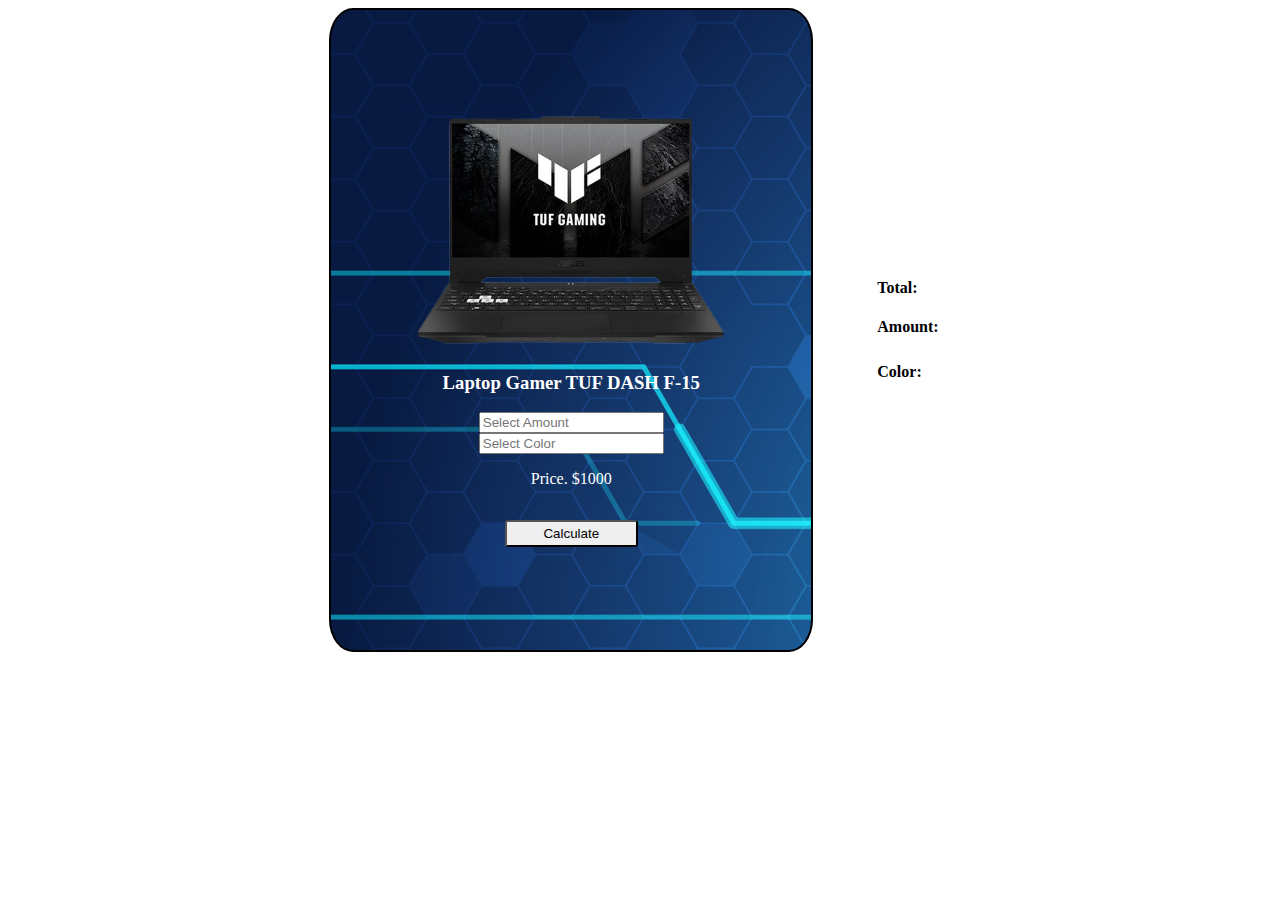
<file: index.html>
<!DOCTYPE html>
<html lang="en">
  <head>
    <link rel="stylesheet" href="./assets/css/style.css" />
    <meta charset="UTF-8" />
    <meta http-equiv="X-UA-Compatible" content="IE=edge" />
    <meta name="viewport" content="width=device-width, initial-scale=1.0" />
    <title>Desafio JS</title>
  </head>
  <body>
    <div class="flex-container">

        <!-- CARD ------------------------------------------------------------------->
      <div class="card">
        <img src="./assets/img/laptop.png" alt="" />
        <h3>Laptop Gamer TUF DASH F-15</h3>
        <input class="amount-input" type="number" placeholder="Select Amount" />
        <input class="color-input" type="text" placeholder="Select Color" />
        <p>Price. $1000</p>
        <button>Calculate</button>
      </div>

      <!-- DETALLE ------------------------------------------------------------------->
      <div class="detalle">
        <h4>Total:  <span class="total"></span></h4>
        <h4>Amount:  <span class="amount"></span></h4>
        <h4>Color: <span class="color-object"></span></h4>
      </div>
    </div>

    <script src="./assets/js/index.js"></script>
  </body>
</html>
</file>
<file: assets/css/style.css>
.flex-container {
  display: flex;
  align-items: center;
  justify-content: center;
  flex-direction: row;
}

.card {
  height: 40em;
  width: 30em;
  border: solid rgb(0, 0, 0) 2px;
  display: flex;
  flex-direction: column;
  align-items: center;
  justify-content: center;
  border-radius: 5%;
  color: white;
  background-image: url(../img/bg.png);
  background-position: ce;
}

img {
  height: 15em;
  padding-bottom: 0em;
}

.cantidad {
  margin-bottom: 1em;
}

.color {
  margin-bottom: em;
}

button {
  height: 2em;
  width: 10em;
  border-radius: 5%;
}

p {
  margin-bottom: 2em;
}

.detalle {
  margin-left: 4em;
}

.color-object {
  width: 20px;
  height: 20px;
  border-radius: 50%;
  display: inline-block;
  margin-left: 5px;
}
</file>
